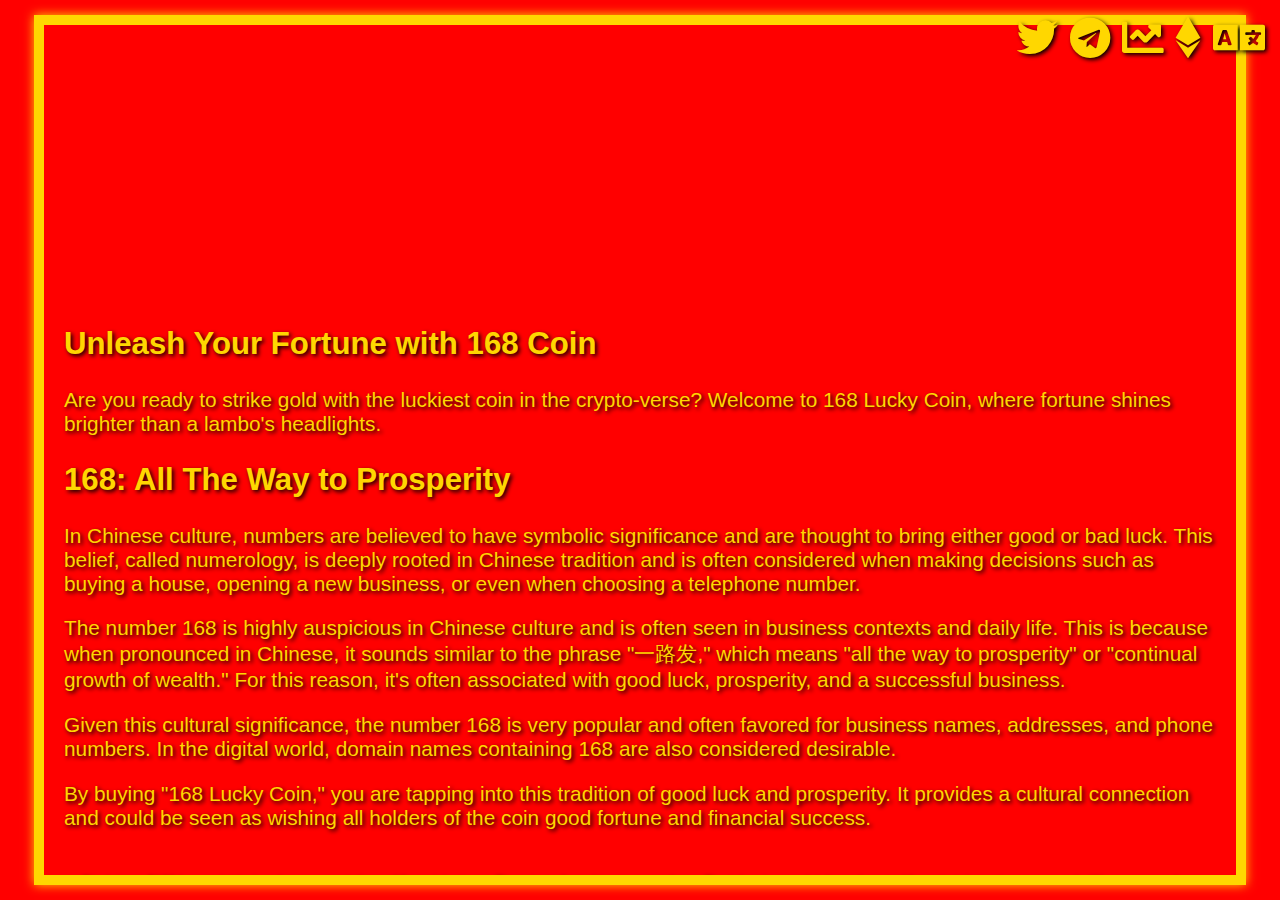
<file: index.html>
<!DOCTYPE html>
<html>

<!-- Mirrored from 168coin.cc/ by HTTrack Website Copier/3.x [XR&CO'2014], Sat, 03 Jun 2023 23:51:23 GMT -->
<!-- Added by HTTrack --><meta http-equiv="content-type" content="text/html;charset=UTF-8" /><!-- /Added by HTTrack -->
<head>
    <title>168 Coin</title>
    <link rel="stylesheet" href="./cdnjs.cloudflare.com/ajax/libs/font-awesome/5.15.3/css/all.min.css" integrity="sha512-...your-integrity-hash..." crossorigin="anonymous">

    <link rel="stylesheet" type="text/css" href="styles.css">
</head>
<body>
    <div id="logos">
        <a href="https://twitter.com/LuckyCoin168" target="_blank"><i class="fab fa-twitter"></i></a>
        <a href="https://t.me/LuckyCoin168Portal" target="_blank"><i class="fab fa-telegram"></i></a>
        <a href="#" target="_blank"><i class="fas fa-chart-line"></i></a>
        <a href="#" target="_blank"><i class="fab fa-ethereum"></i></a>

    
        <a href="cn.html"><i class="fas fa-language"></i></a>



    </div>
    
   
</body>
    <div id="frame">
         <header>
            <img src="logo.png" alt="168 Coin logo">
        </header>

        <main>
            <h2>Unleash Your Fortune with 168 Coin</h2>
            <p>Are you ready to strike gold with the luckiest coin in the crypto-verse? Welcome to 168 Lucky Coin, where fortune shines brighter than a lambo's headlights.</p>

            <h2>168: All The Way to Prosperity</h2>


<p>
In Chinese culture, numbers are believed to have symbolic significance and are thought to bring either good or bad luck. This belief, called numerology, is deeply rooted in Chinese tradition and is often considered when making decisions such as buying a house, opening a new business, or even when choosing a telephone number.</p>
<p>
The number 168 is highly auspicious in Chinese culture and is often seen in business contexts and daily life. This is because when pronounced in Chinese, it sounds similar to the phrase "一路发," which means "all the way to prosperity" or "continual growth of wealth." For this reason, it's often associated with good luck, prosperity, and a successful business.</p>

<p>Given this cultural significance, the number 168 is very popular and often favored for business names, addresses, and phone numbers. In the digital world, domain names containing 168 are also considered desirable.</p>

<p>By buying "168 Lucky Coin," you are tapping into this tradition of good luck and prosperity. It provides a cultural connection and could be seen as wishing all holders of the coin good fortune and financial success.<p>


  <footer>
    <p>Disclaimer: $168 has no intrinsic value or expectations of financial returns. There is no formal team, or roadmap. The token is completely useless and for entertainment purposes only. We recommend you to stay away, and do not buy it.</p>
</footer>


    </div>


    <script src="script.html"></script>

</body>

<!-- Mirrored from 168coin.cc/ by HTTrack Website Copier/3.x [XR&CO'2014], Sat, 03 Jun 2023 23:51:27 GMT -->
</html>
</file>
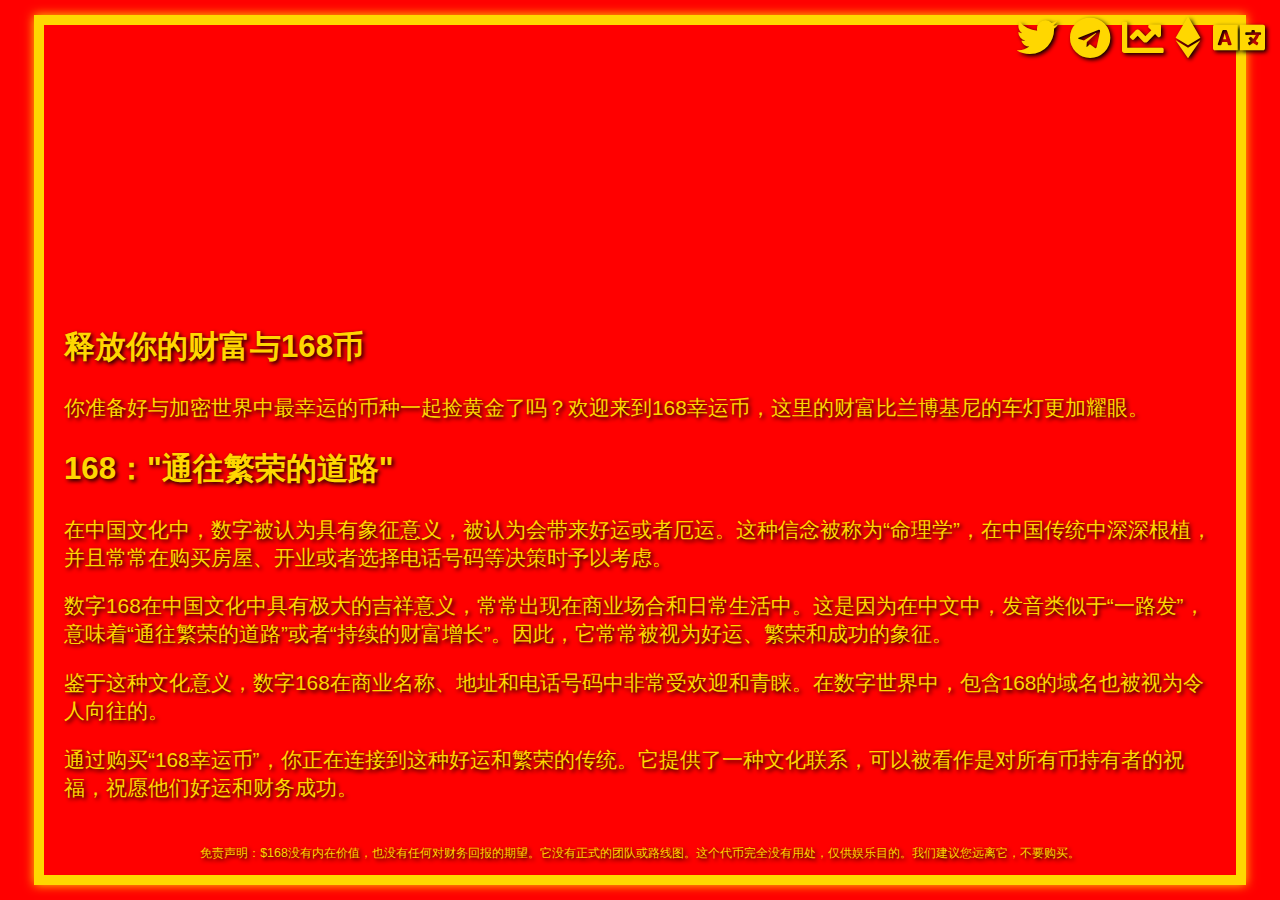
<file: cn.html>
<!DOCTYPE html>
<html>

<!-- Mirrored from 168coin.cc/cn.html by HTTrack Website Copier/3.x [XR&CO'2014], Sat, 03 Jun 2023 23:51:27 GMT -->
<!-- Added by HTTrack --><meta http-equiv="content-type" content="text/html;charset=UTF-8" /><!-- /Added by HTTrack -->
<head>
    <title>168 Coin</title>
    <link rel="stylesheet" href="../cdnjs.cloudflare.com/ajax/libs/font-awesome/5.15.3/css/all.min.css" integrity="sha512-...your-integrity-hash..." crossorigin="anonymous">

    <link rel="stylesheet" type="text/css" href="styles.css">
</head>
<body>
    <div id="logos">
        <a href="https://twitter.com/168luckycoin" target="_blank"><i class="fab fa-twitter"></i></a>
        <a href="#" target="_blank"><i class="fab fa-telegram"></i></a>
        <a href="#" target="_blank"><i class="fas fa-chart-line"></i></a>
        <a href="#" target="_blank"><i class="fab fa-ethereum"></i></a>

    
        <a href="index-2.html"><i class="fas fa-language"></i></a>



    </div>
    
   
</body>
    <div id="frame">
        <header>
            <img src="logo.png" alt="168 Coin logo">
        </header>

<main>
    <h2>释放你的财富与168币</h2>
    <p>你准备好与加密世界中最幸运的币种一起捡黄金了吗？欢迎来到168幸运币，这里的财富比兰博基尼的车灯更加耀眼。</p>

    <h2>168："通往繁荣的道路"</h2>

    <p>
    在中国文化中，数字被认为具有象征意义，被认为会带来好运或者厄运。这种信念被称为“命理学”，在中国传统中深深根植，并且常常在购买房屋、开业或者选择电话号码等决策时予以考虑。</p>
    <p>
    数字168在中国文化中具有极大的吉祥意义，常常出现在商业场合和日常生活中。这是因为在中文中，发音类似于“一路发”，意味着“通往繁荣的道路”或者“持续的财富增长”。因此，它常常被视为好运、繁荣和成功的象征。</p>

    <p>鉴于这种文化意义，数字168在商业名称、地址和电话号码中非常受欢迎和青睐。在数字世界中，包含168的域名也被视为令人向往的。</p>

    <p>通过购买“168幸运币”，你正在连接到这种好运和繁荣的传统。它提供了一种文化联系，可以被看作是对所有币持有者的祝福，祝愿他们好运和财务成功。</p>
</main>

<footer>
    <p>免责声明：$168没有内在价值，也没有任何对财务回报的期望。它没有正式的团队或路线图。这个代币完全没有用处，仅供娱乐目的。我们建议您远离它，不要购买。</p>
</footer>



    </div>


    <script src="script.html"></script>

</body>

<!-- Mirrored from 168coin.cc/cn.html by HTTrack Website Copier/3.x [XR&CO'2014], Sat, 03 Jun 2023 23:51:27 GMT -->
</html>
</file>
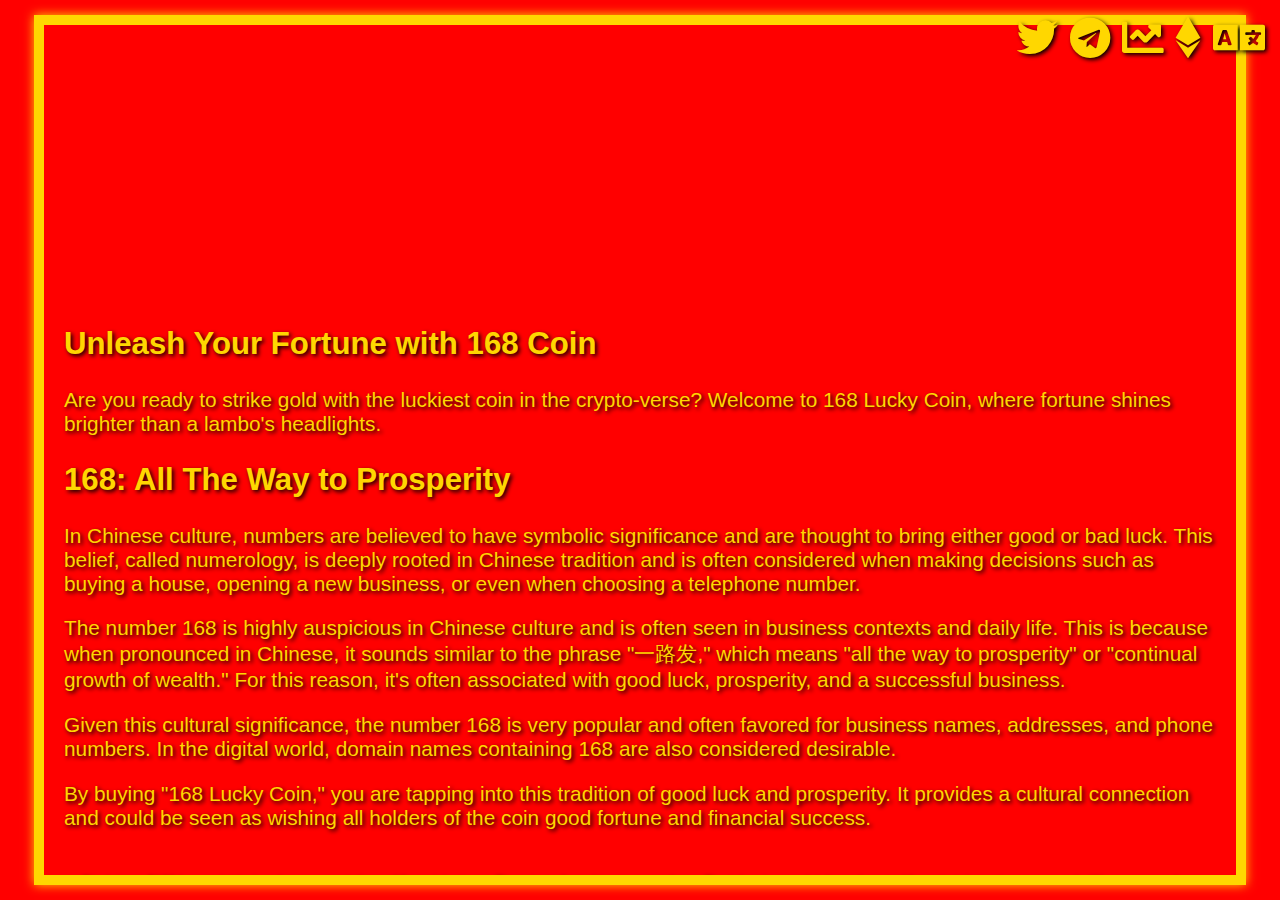
<file: index-2.html>
<!DOCTYPE html>
<html>

<!-- Mirrored from 168coin.cc/index.html by HTTrack Website Copier/3.x [XR&CO'2014], Sat, 03 Jun 2023 23:51:27 GMT -->
<!-- Added by HTTrack --><meta http-equiv="content-type" content="text/html;charset=UTF-8" /><!-- /Added by HTTrack -->
<head>
    <title>168 Coin</title>
    <link rel="stylesheet" href="../cdnjs.cloudflare.com/ajax/libs/font-awesome/5.15.3/css/all.min.css" integrity="sha512-...your-integrity-hash..." crossorigin="anonymous">

    <link rel="stylesheet" type="text/css" href="styles.css">
</head>
<body>
    <div id="logos">
        <a href="https://twitter.com/168luckycoin" target="_blank"><i class="fab fa-twitter"></i></a>
        <a href="#" target="_blank"><i class="fab fa-telegram"></i></a>
        <a href="#" target="_blank"><i class="fas fa-chart-line"></i></a>
        <a href="#" target="_blank"><i class="fab fa-ethereum"></i></a>

    
        <a href="cn.html"><i class="fas fa-language"></i></a>



    </div>
    
   
</body>
    <div id="frame">
         <header>
            <img src="logo.png" alt="168 Coin logo">
        </header>

        <main>
            <h2>Unleash Your Fortune with 168 Coin</h2>
            <p>Are you ready to strike gold with the luckiest coin in the crypto-verse? Welcome to 168 Lucky Coin, where fortune shines brighter than a lambo's headlights.</p>

            <h2>168: All The Way to Prosperity</h2>


<p>
In Chinese culture, numbers are believed to have symbolic significance and are thought to bring either good or bad luck. This belief, called numerology, is deeply rooted in Chinese tradition and is often considered when making decisions such as buying a house, opening a new business, or even when choosing a telephone number.</p>
<p>
The number 168 is highly auspicious in Chinese culture and is often seen in business contexts and daily life. This is because when pronounced in Chinese, it sounds similar to the phrase "一路发," which means "all the way to prosperity" or "continual growth of wealth." For this reason, it's often associated with good luck, prosperity, and a successful business.</p>

<p>Given this cultural significance, the number 168 is very popular and often favored for business names, addresses, and phone numbers. In the digital world, domain names containing 168 are also considered desirable.</p>

<p>By buying "168 Lucky Coin," you are tapping into this tradition of good luck and prosperity. It provides a cultural connection and could be seen as wishing all holders of the coin good fortune and financial success.<p>


  <footer>
    <p>Disclaimer: $168 has no intrinsic value or expectations of financial returns. There is no formal team, or roadmap. The token is completely useless and for entertainment purposes only. We recommend you to stay away, and do not buy it.</p>
</footer>


    </div>


    <script src="script.html"></script>

</body>

<!-- Mirrored from 168coin.cc/index.html by HTTrack Website Copier/3.x [XR&CO'2014], Sat, 03 Jun 2023 23:51:27 GMT -->
</html>
</file>
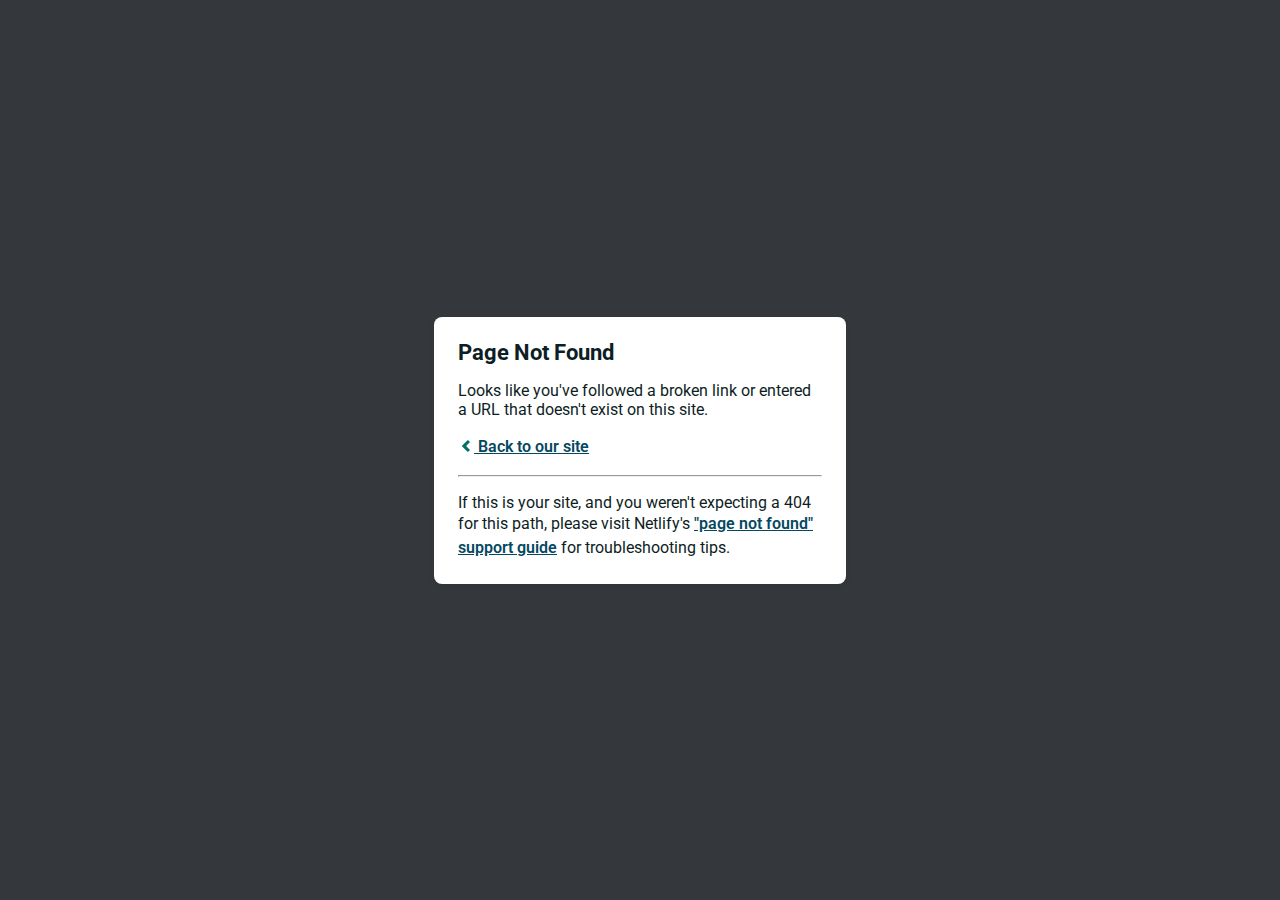
<file: script.html>
<!DOCTYPE html>
<html>
  <head>
    <meta charset="utf-8">
    <meta name="viewport" content="width=device-width, initial-scale=1.0, maximum-scale=1.0, user-scalable=no">

    <title>Page Not Found</title>
    <link href='https://fonts.googleapis.com/css?family=Roboto:400,700&subset=latin,latin-ext' rel='stylesheet' type='text/css'>
    <style>
    body {
      font-family: -apple-system, BlinkMacSystemFont, "Segoe UI", Roboto, Helvetica, Arial, sans-serif, "Apple Color Emoji", "Segoe UI Emoji", "Segoe UI Symbol";
      background: rgb(52, 56, 60);
      color: white;
      overflow: hidden;
      margin: 0;
      padding: 0;
    }

    h1 {
      margin: 0;
      font-size: 22px;
      line-height: 24px;
    }

    .main {
      position: relative;
      display: flex;
      flex-direction: column;
      align-items: center;
      justify-content: center;
      height: 100vh;
      width: 100vw;
    }

    .card {
      position: relative;
      display: flex;
      flex-direction: column;
      width: 75%;
      max-width: 364px;
      padding: 24px;
      background: white;
      color: rgb(14, 30, 37);
      border-radius: 8px;
      box-shadow: 0 2px 4px 0 rgba(14, 30, 37, .16);
    }

    a {
      margin: 0;
      font-weight: 600;
      line-height: 24px;
      color: #054861;
    }

    a svg {
      position: relative;
      top: 2px;
    }

    a:hover,
    a:focus {
      text-decoration: none;
    }

    a:hover svg path{
      fill: #007067;
    }

    p:last-of-type {
      margin-bottom: 0;
    }

    </style>
  </head>
  <body>
    <div class="main">
      <div class="card">
        <div class="header">
          <h1>Page Not Found</h1>
        </div>
        <div class="body">
          <p>Looks like you've followed a broken link or entered a URL that doesn't exist on this site.</p>
          <p>
            <a id="back-link" href="/">
              <svg xmlns="http://www.w3.org/2000/svg" width="16" height="16" viewBox="0 0 16 16">
                <path fill="#007067" d="M11.9998836,4.09370803 L8.55809517,7.43294953 C8.23531459,7.74611298 8.23531459,8.25388736 8.55809517,8.56693769 L12,11.9062921 L9.84187871,14 L4.24208544,8.56693751 C3.91930485,8.25388719 3.91930485,7.74611281 4.24208544,7.43294936 L9.84199531,2 L11.9998836,4.09370803 Z"/>
              </svg>
              Back to our site
             </a>
          </p>
          <hr><p>If this is your site, and you weren't expecting a 404 for this path, please visit Netlify's <a href="https://answers.netlify.com/t/support-guide-i-ve-deployed-my-site-but-i-still-see-page-not-found/125?utm_source=404page&utm_campaign=community_tracking">"page not found" support guide</a> for troubleshooting tips.
          </p>
        </div>
      </div>
    </div>
    <script>
      (function() {
        if (document.referrer && document.location.host && document.referrer.match(new RegExp("^https?://" + document.location.host))) {
          document.getElementById("back-link").setAttribute("href", document.referrer);
        }
      })();
    </script>
  </body>
</html>
</file>
<file: styles.css>
body {
    background-color: red;
    color: gold;
    font-family: 'Segoe UI', Tahoma, Geneva, Verdana, sans-serif;
    display: flex;
    justify-content: center;
    align-items: center;
    height: 100vh;
    margin: 0;
    padding: 0;
    overflow: hidden;
        text-shadow: 2px 2px 4px #000000;
    font-size: 1.3em;


}

#frame {
    border: 10px solid gold;
    padding: 20px;
    background-color: red;
    width: 90%; /* increase width to 90% of viewport */
    height: 90vh; /* increase height to 90% of viewport height */
    box-shadow: 0 0 10px gold;
    animation: glow 2s ease-in-out infinite, expand 2s forwards;
    overflow-y: auto; /* allow vertical scrolling */
}


header {
    text-align: center;
    opacity: 0;
    animation: fadeIn 2s 2s forwards;

}

header img
{
    width:250px;
}
header a {
    color: gold;
    text-decoration: none;
}

footer {
    background-color: red;
    color: gold;
    padding: 10px;
    margin-top:20px;
    text-align: center;
    font-size:0.6em;
}

h1, h2 {
    text-shadow: 2px 2px 4px #000000;
}

@keyframes glow {
    0% { box-shadow: 0 0 5px gold; }
    50% { box-shadow: 0 0 20px gold, 0 0 30px gold; }
    100% { box-shadow: 0 0 5px gold; }
}

@keyframes expand {
    0% { width: 0; height: 0; }
    100% { width: 80%; height: 80vh; }
}

@keyframes fadeIn {
    0% { opacity: 0; }
    100% { opacity: 1; }
}
#logos {
    position: absolute;
    top: 10px;
    right: 10px;
    z-index: 1;
    color: gold;
    padding: 5px;
    font-size:2em;
}
#logos a{
    color: gold;
}

@media (max-width: 380) {
  body {
    font-size: 2em;
  }
}
</file>
